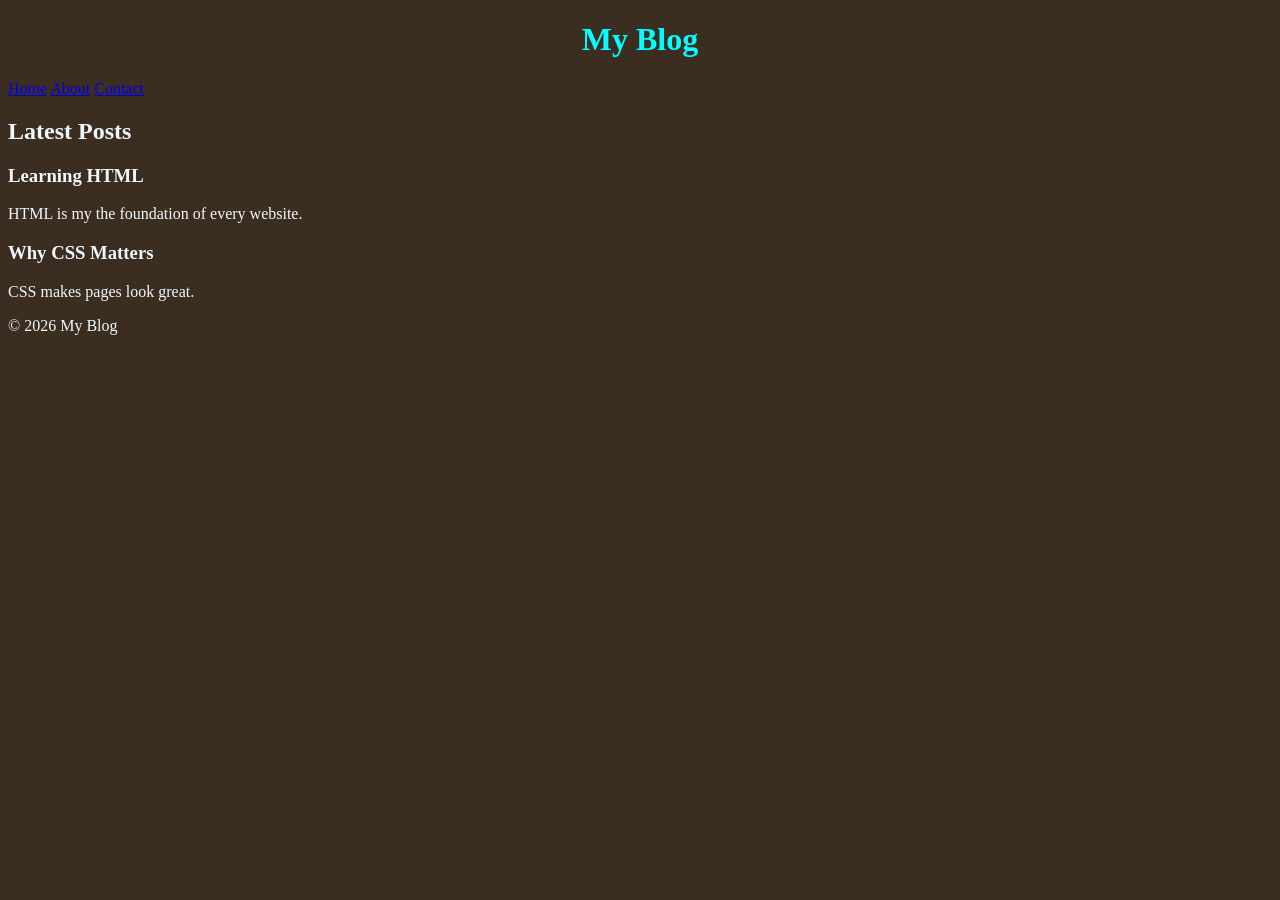
<file: index.html>
<!DOCTYPE html>
<html lang="en">
<head>
    <meta charset="UTF-8">
    <meta name="viewport" content="width=device-width, initial-scale=1.0">
    <title>First Habbda ever</title>
    <link rel="stylesheet" href="css/Stylesheet.css">
</head>
<body>
    <header>
        <h1>My Blog</h1>
        <nav>
            <a href="index.html">Home</a>
            <a href="about.html">About</a>
            <a href="contact.html">Contact</a>
        </nav>
    </header>
    <main>
        <section>
            <h2>Latest Posts</h2>
            <article>
                <h3>Learning HTML</h3>
                <p>HTML is my the foundation of every website.</p>
            </article>

            <article>
                <h3>Why CSS Matters</h3>
                <p>CSS makes pages look great.</p>
            </article>

        </section>
    </main>
    <footer>
        <p>&copy; 2026 My Blog</p>
    </footer>
</body>
</html>
</file>
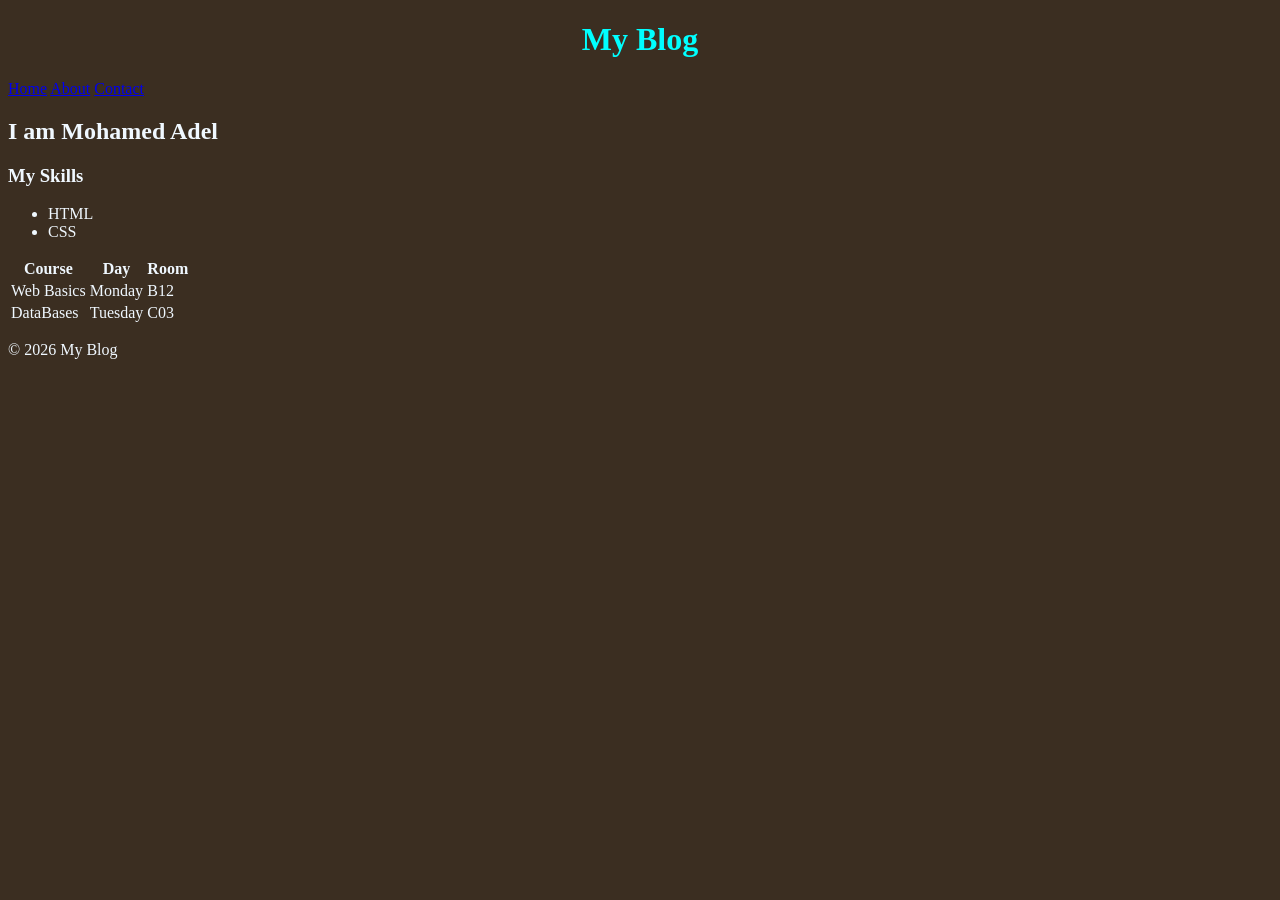
<file: about.html>
<!DOCTYPE html>
<html lang="en">
<head>
    <meta charset="UTF-8">
    <meta name="viewport" content="width=device-width, initial-scale=1.0">
    <title>First Habbda ever</title>
    <link rel="stylesheet" href="css/Stylesheet.css">
</head>
<body>
    <header>
        <h1>My Blog</h1>
        <nav>
            <a href="index.html">Home</a>
            <a href="about.html">About</a>
            <a href="contact.html">Contact</a>
        </nav>
    </header>
    <main>
      <h2>I am Mohamed Adel</h2>
      <h3>My Skills</h3>
      <ul>
        <li>HTML</li>
        <li>CSS</li>
      </ul>
      <table> 
        <thead> 
            <tr>
                <th>Course</th><th>Day</th><th>Room</th>
            </tr>
        </thead>
        <tbody>
            <tr>
                <td>Web Basics</td> <td>Monday</td><td>B12</td>
            </tr>
            <tr>
                <td>DataBases</td><td>Tuesday</td><td>C03</td>
            </tr>
        </tbody>
      </table>
    </main>
    <footer>
        <p>&copy; 2026 My Blog</p>
    </footer>
</body>
</html>
</file>
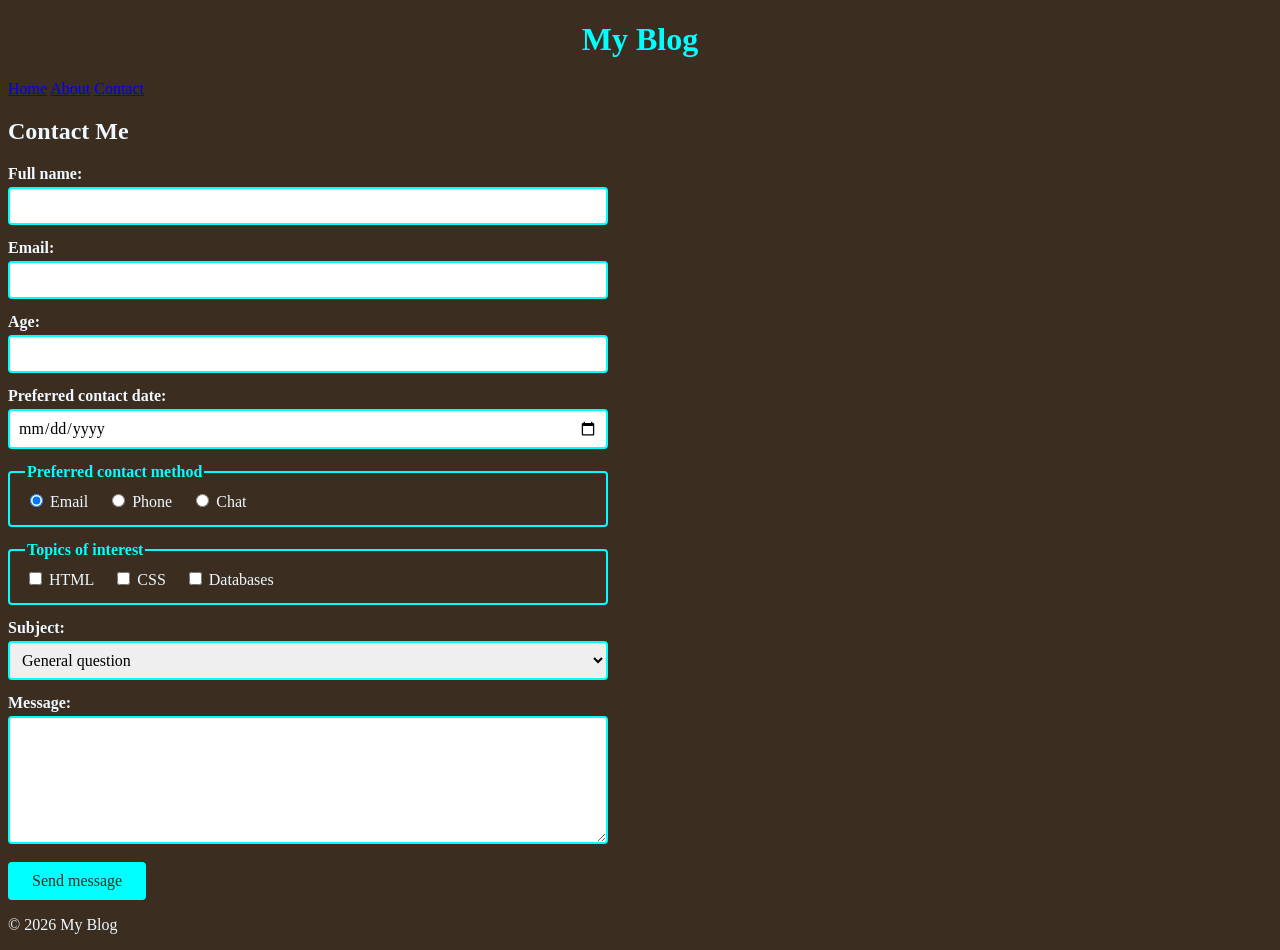
<file: contact.html>
<!DOCTYPE html>
<html lang="en">
<head>
    <meta charset="UTF-8">
    <meta name="viewport" content="width=device-width, initial-scale=1.0">
    <title>Contact - My Blog</title>
    <link rel="stylesheet" href="css/Stylesheet.css">
</head>
<body>
    <header>
        <h1>My Blog</h1>
        <nav>
            <a href="index.html">Home</a>
            <a href="about.html">About</a>
            <a href="contact.html">Contact</a>
        </nav>
    </header>
    <main>
        <h2>Contact Me</h2>
        <form action="#" method="post">
            <div>
                <label for="name">Full name:</label>
                <input type="text" id="name" name="name" required>
            </div>
            <div>
                <label for="email">Email:</label>
                <input type="email" id="email" name="email" required>
            </div>
            <div>
                <label for="age">Age:</label>
                <input type="number" id="age" name="age" min="1" max="120">
            </div>
            <div>
                <label for="date">Preferred contact date:</label>
                <input type="date" id="date" name="date">
            </div>
            <fieldset>
                <legend>Preferred contact method</legend>
                <label><input type="radio" name="method" value="email" checked> Email</label>
                <label><input type="radio" name="method" value="phone"> Phone</label>
                <label><input type="radio" name="method" value="chat"> Chat</label>
            </fieldset>
            <fieldset>
                <legend>Topics of interest</legend>
                <label><input type="checkbox" name="topics" value="html"> HTML</label>
                <label><input type="checkbox" name="topics" value="css"> CSS</label>
                <label><input type="checkbox" name="topics" value="databases"> Databases</label>
            </fieldset>
            <div>
                <label for="subject">Subject:</label>
                <select id="subject" name="subject">
                    <option value="question">General question</option>
                    <option value="feedback">Feedback</option>
                    <option value="collab">Collaboration</option>
                </select>
            </div>
            <div>
                <label for="message">Message:</label>
                <textarea id="message" name="message" rows="6" required></textarea>
            </div>
            <button type="submit">Send message</button>
        </form>
    </main>
    <footer>
        <p>&copy; 2026 My Blog</p>
    </footer>
</body>
</html>
</file>
<file: css/Stylesheet.css>
h1{
    color: rgb(0, 255, 255);
    width: 100%;
    text-align: center;
}
body{
    background-color: rgb(59, 46, 33);
    color: aliceblue;
}

/* ---------- Contact form ---------- */
form { max-width: 600px; }
form div { margin-bottom: 14px; }
form label { display: block; font-weight: bold; margin-bottom: 4px; }
input[type="text"], input[type="email"], input[type="number"],
input[type="date"], select, textarea {
    width: 100%;
    padding: 8px;
    font: inherit;
    box-sizing: border-box;
    border: 2px solid rgb(0, 255, 255);
    border-radius: 4px;
}
fieldset {
    margin: 0 0 14px;
    padding: 10px 15px;
    border: 2px solid rgb(0, 255, 255);
    border-radius: 4px;
}
legend { font-weight: bold; color: rgb(0, 255, 255); }
fieldset label { display: inline-block; font-weight: normal; margin-right: 15px; }
button {
    padding: 10px 24px;
    font: inherit;
    cursor: pointer;
    background-color: rgb(0, 255, 255);
    color: rgb(59, 46, 33);
    border: none;
    border-radius: 4px;
}
</file>
